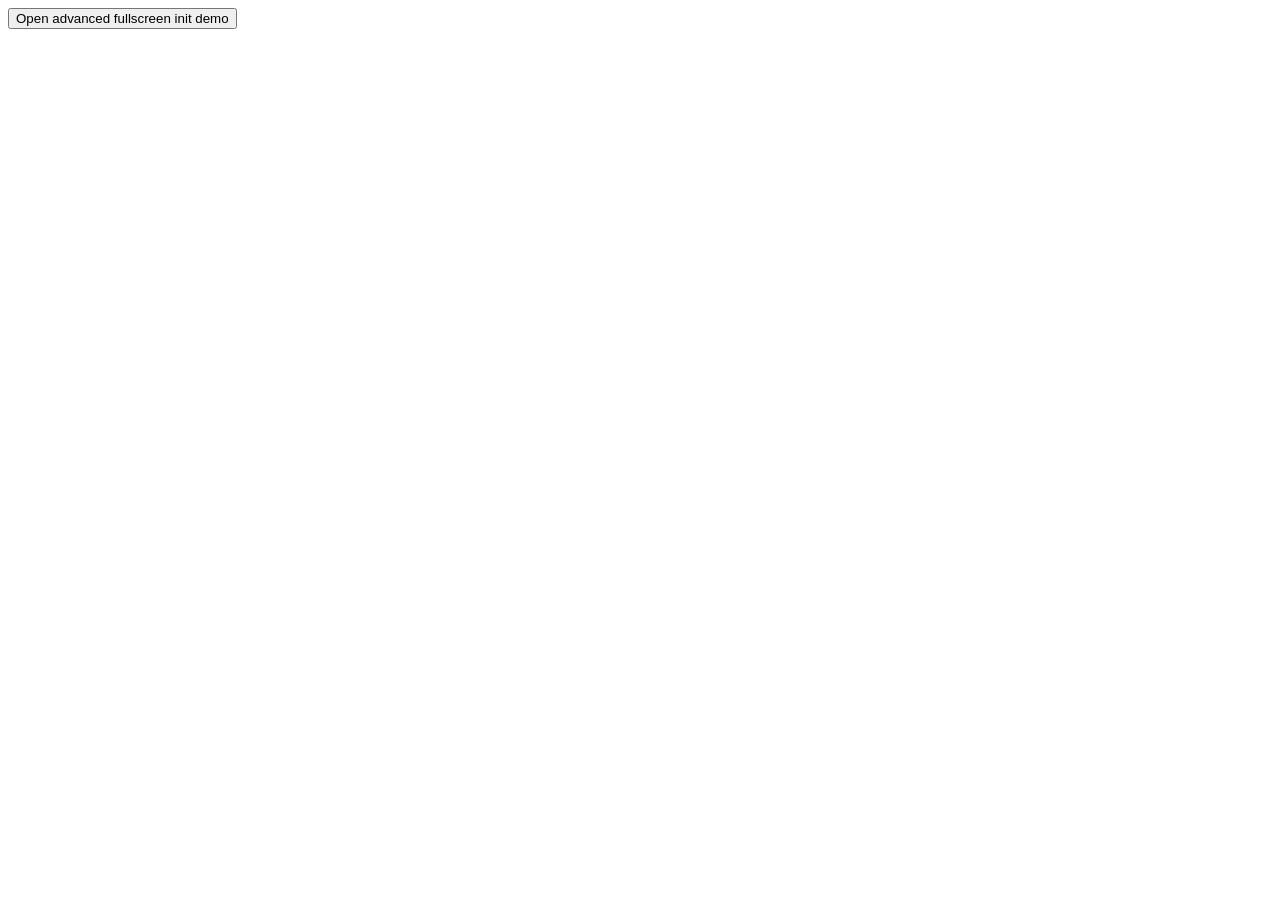
<file: epproject/libs/dhtmlx/samples/dhtmlxSidebar/01_init/05_init_advanced.html>
<!DOCTYPE html>
<html>
<head>
	<title>Advanced fullscreen init</title>
	<meta http-equiv="Content-Type" content="text/html; charset=UTF-8"/>
	<meta http-equiv="X-UA-Compatible" content="IE=edge"/>
	<script>
		function openSidebar() {
			window.open("inc/fullscreen_advanced.html");
		}
	</script>
</head>
<body>
	<input type="button" onclick="openSidebar();" value="Open advanced fullscreen init demo">
</body>
</html>
</file>
